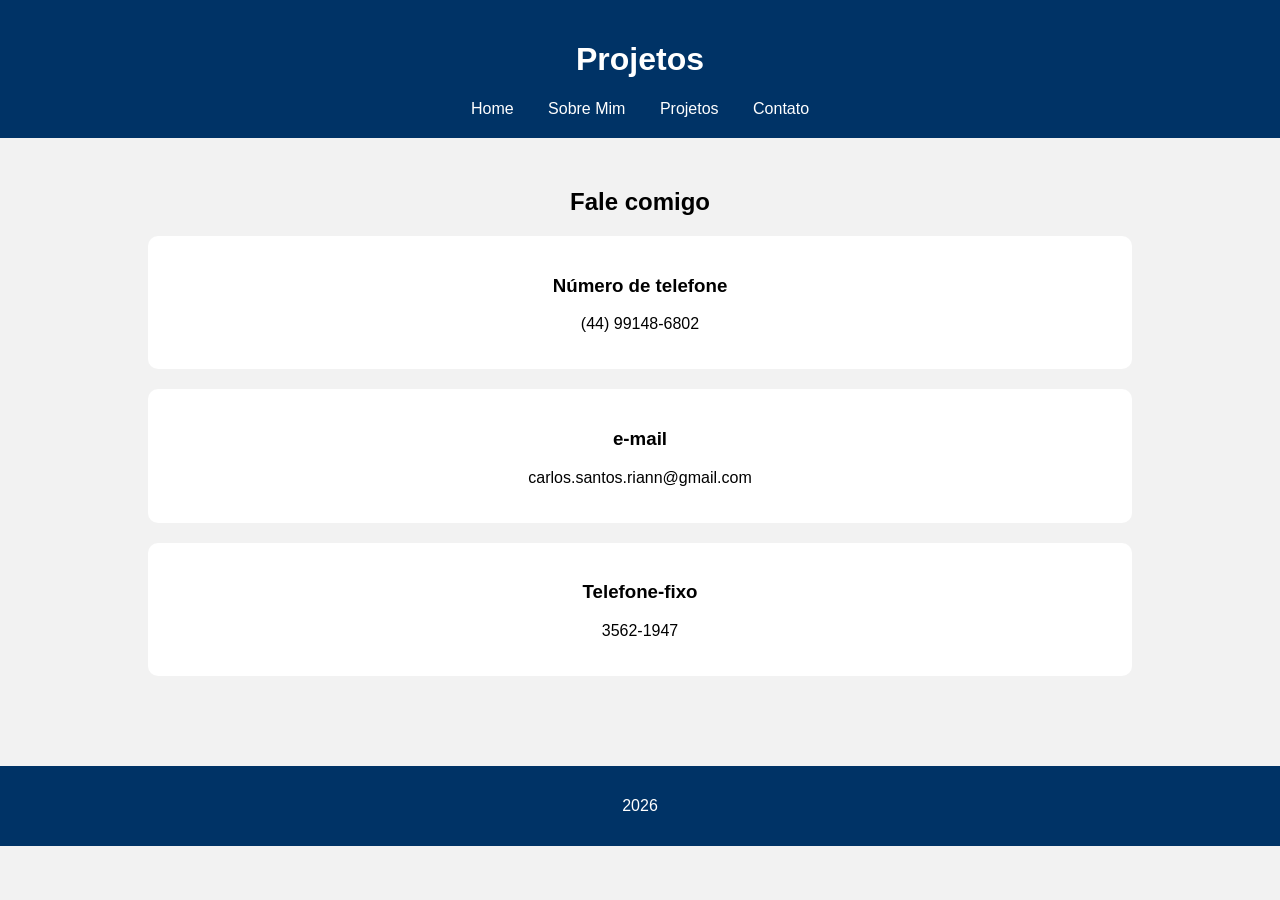
<file: Nova pasta (3)/contato.html>
<!DOCTYPE html>
<html lang="pt-br">
<head>
<meta charset="UTF-8">
<title>Projetos</title>
<link rel="stylesheet" href="style.css">
</head>

<body>

<header>

<h1>Projetos</h1>

<nav>
<a href="index.html">Home</a>
<a href="sobre.html">Sobre Mim</a>
<a href="projetos.html">Projetos</a>
<a href="contato.html">Contato</a>
</nav>

</header>

<section>

<h2>Fale comigo</h2>

<div class="projeto">
<h3>Número de telefone</h3>
<p>(44) 99148-6802</p>
</div>

<div class="projeto">
<h3>e-mail</h3>
<p>carlos.santos.riann@gmail.com</p>
</div>

<div class="projeto">
<h3>Telefone-fixo</h3>
<p>3562-1947</p>
</div>

</section>

<footer>
<p>2026</p>
</footer>

</body>
</html>
</file>
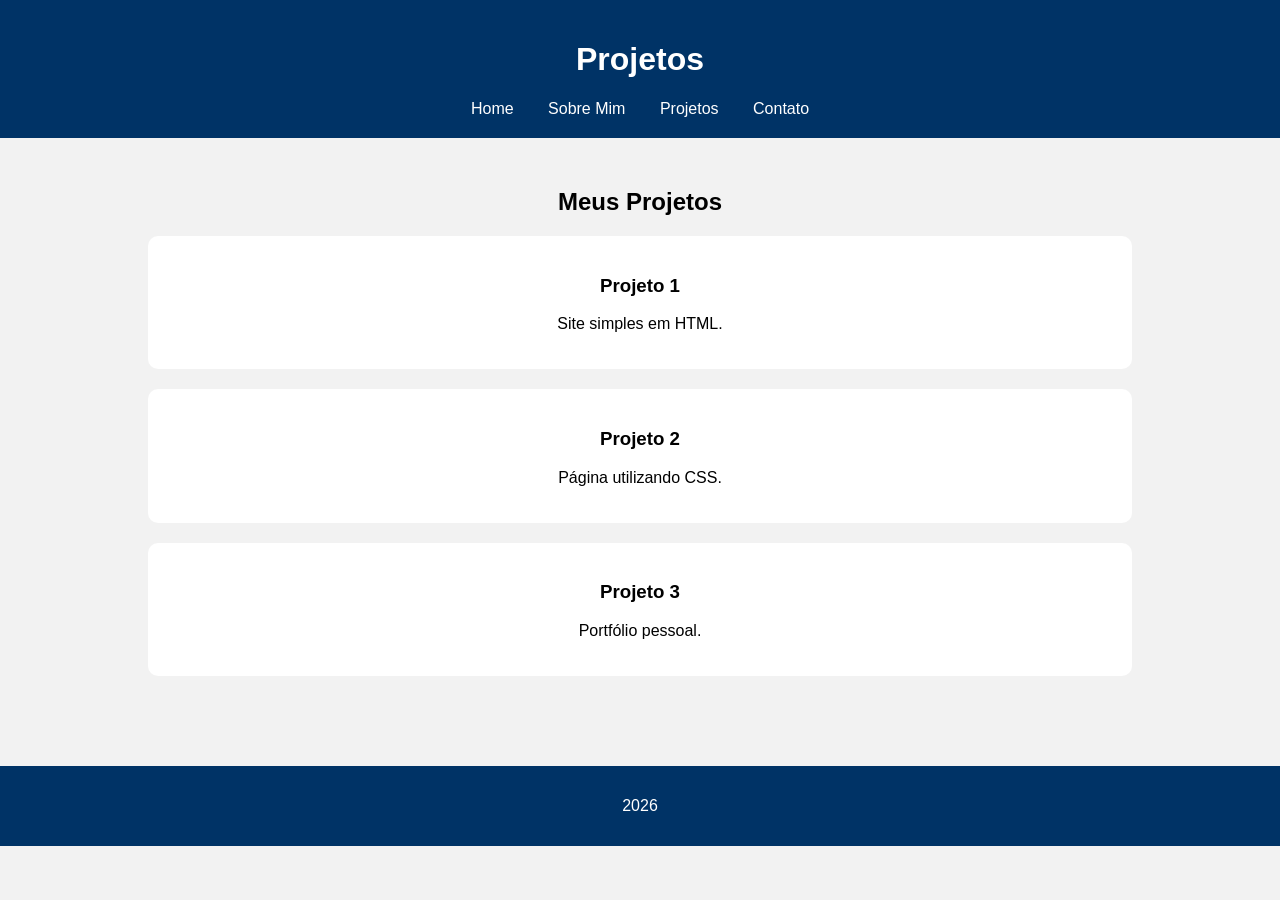
<file: Nova pasta (3)/projetos.html>
<!DOCTYPE html>
<html lang="pt-br">
<head>
<meta charset="UTF-8">
<title>Projetos</title>
<link rel="stylesheet" href="style.css">
</head>

<body>

<header>

<h1>Projetos</h1>

<nav>
<a href="index.html">Home</a>
<a href="sobre.html">Sobre Mim</a>
<a href="projetos.html">Projetos</a>
<a href="contato.html">Contato</a>
</nav>

</header>

<section>

<h2>Meus Projetos</h2>

<div class="projeto">
<h3>Projeto 1</h3>
<p>Site simples em HTML.</p>
</div>

<div class="projeto">
<h3>Projeto 2</h3>
<p>Página utilizando CSS.</p>
</div>

<div class="projeto">
<h3>Projeto 3</h3>
<p>Portfólio pessoal.</p>
</div>

</section>

<footer>
<p>2026</p>
</footer>

</body>
</html>
</file>
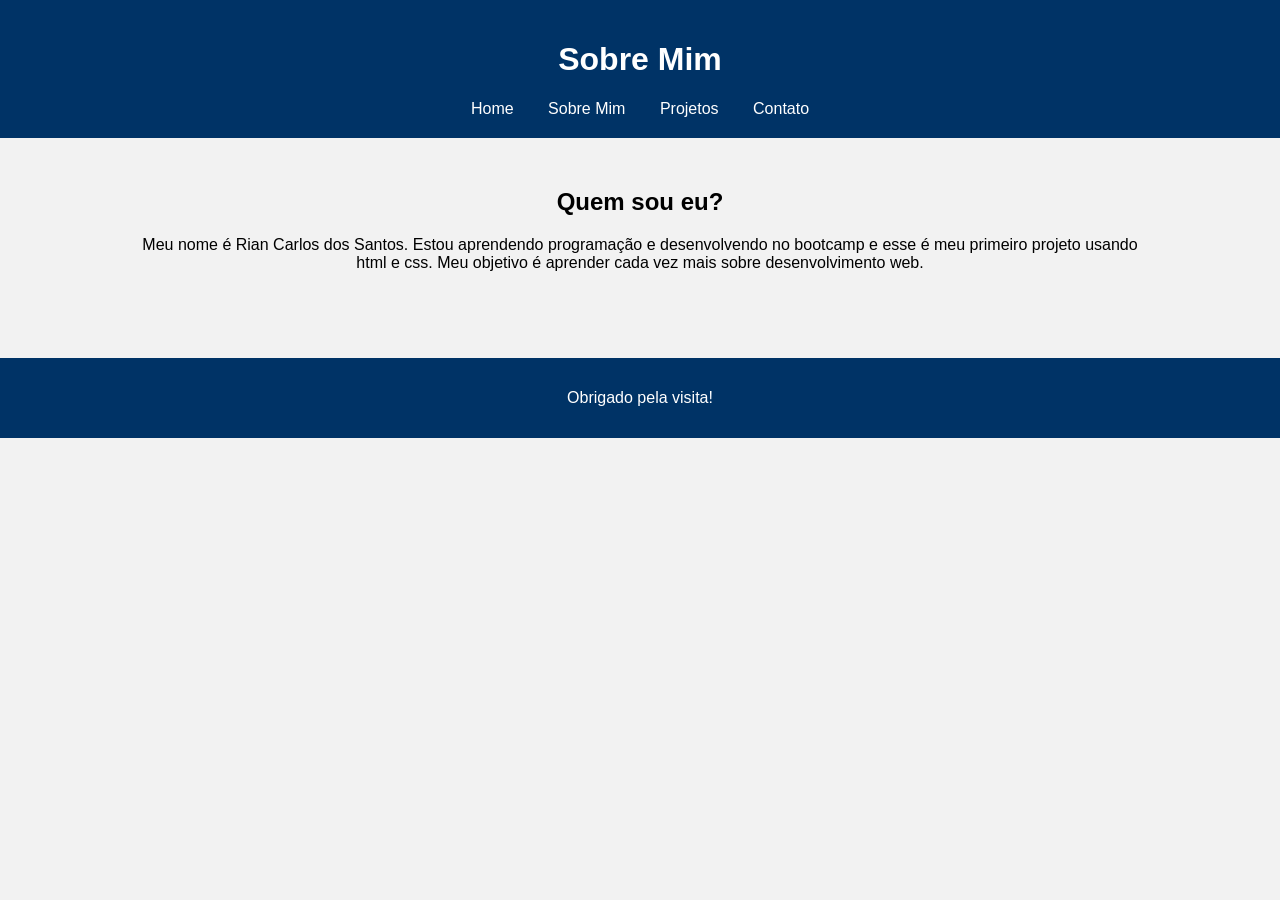
<file: Nova pasta (3)/sobre.html>
<!DOCTYPE html>
<html lang="pt-br">
<head>
<meta charset="UTF-8">
<title>Sobre Mim</title>
<link rel="stylesheet" href="style.css">
</head>

<body>

<header>

<h1>Sobre Mim</h1>

<nav>
<a href="index.html">Home</a>
<a href="sobre.html">Sobre Mim</a>
<a href="projetos.html">Projetos</a>
<a href="contato.html">Contato</a>
</nav>

</header>

<section>

<h2>Quem sou eu?</h2>

<p>
Meu nome é Rian Carlos dos Santos.
Estou aprendendo programação e desenvolvendo no bootcamp e esse é meu primeiro projeto usando html e css.
Meu objetivo é aprender cada vez mais sobre desenvolvimento web.
</p>

</section>

<footer>
<p>Obrigado pela visita!</p>
</footer>

</body>
</html>
</file>
<file: Nova pasta (3)/style.css>
body{

    margin:0;
    font-family:Arial;
    background:#f2f2f2;

}

header{

    background:#003366;
    color:white;
    text-align:center;
    padding:20px;

}

nav{

    margin-top:15px;

}

nav a{

    color:white;
    text-decoration:none;
    margin:15px;

}

section{

    width:80%;
    margin:auto;
    text-align:center;
    padding:30px;

}

.foto{

    width:180px;
    border-radius:50%;
    border:4px solid #003366;

}

.projeto{

    background:white;
    margin:20px;
    padding:20px;
    border-radius:10px;

}

input{

    width:300px;
    padding:10px;
    margin-bottom:10px;

}

textarea{

    width:300px;
    height:120px;
    padding:10px;

}

button{

    background:#003366;
    color:white;
    padding:10px 25px;
    border:none;

}

footer{

    background:#003366;
    color:white;
    text-align:center;
    padding:15px;
    margin-top:40px;

}

/* Responsividade */

@media (max-width:600px){

section{

width:95%;

}

input,
textarea{

width:90%;

}

}
</file>
